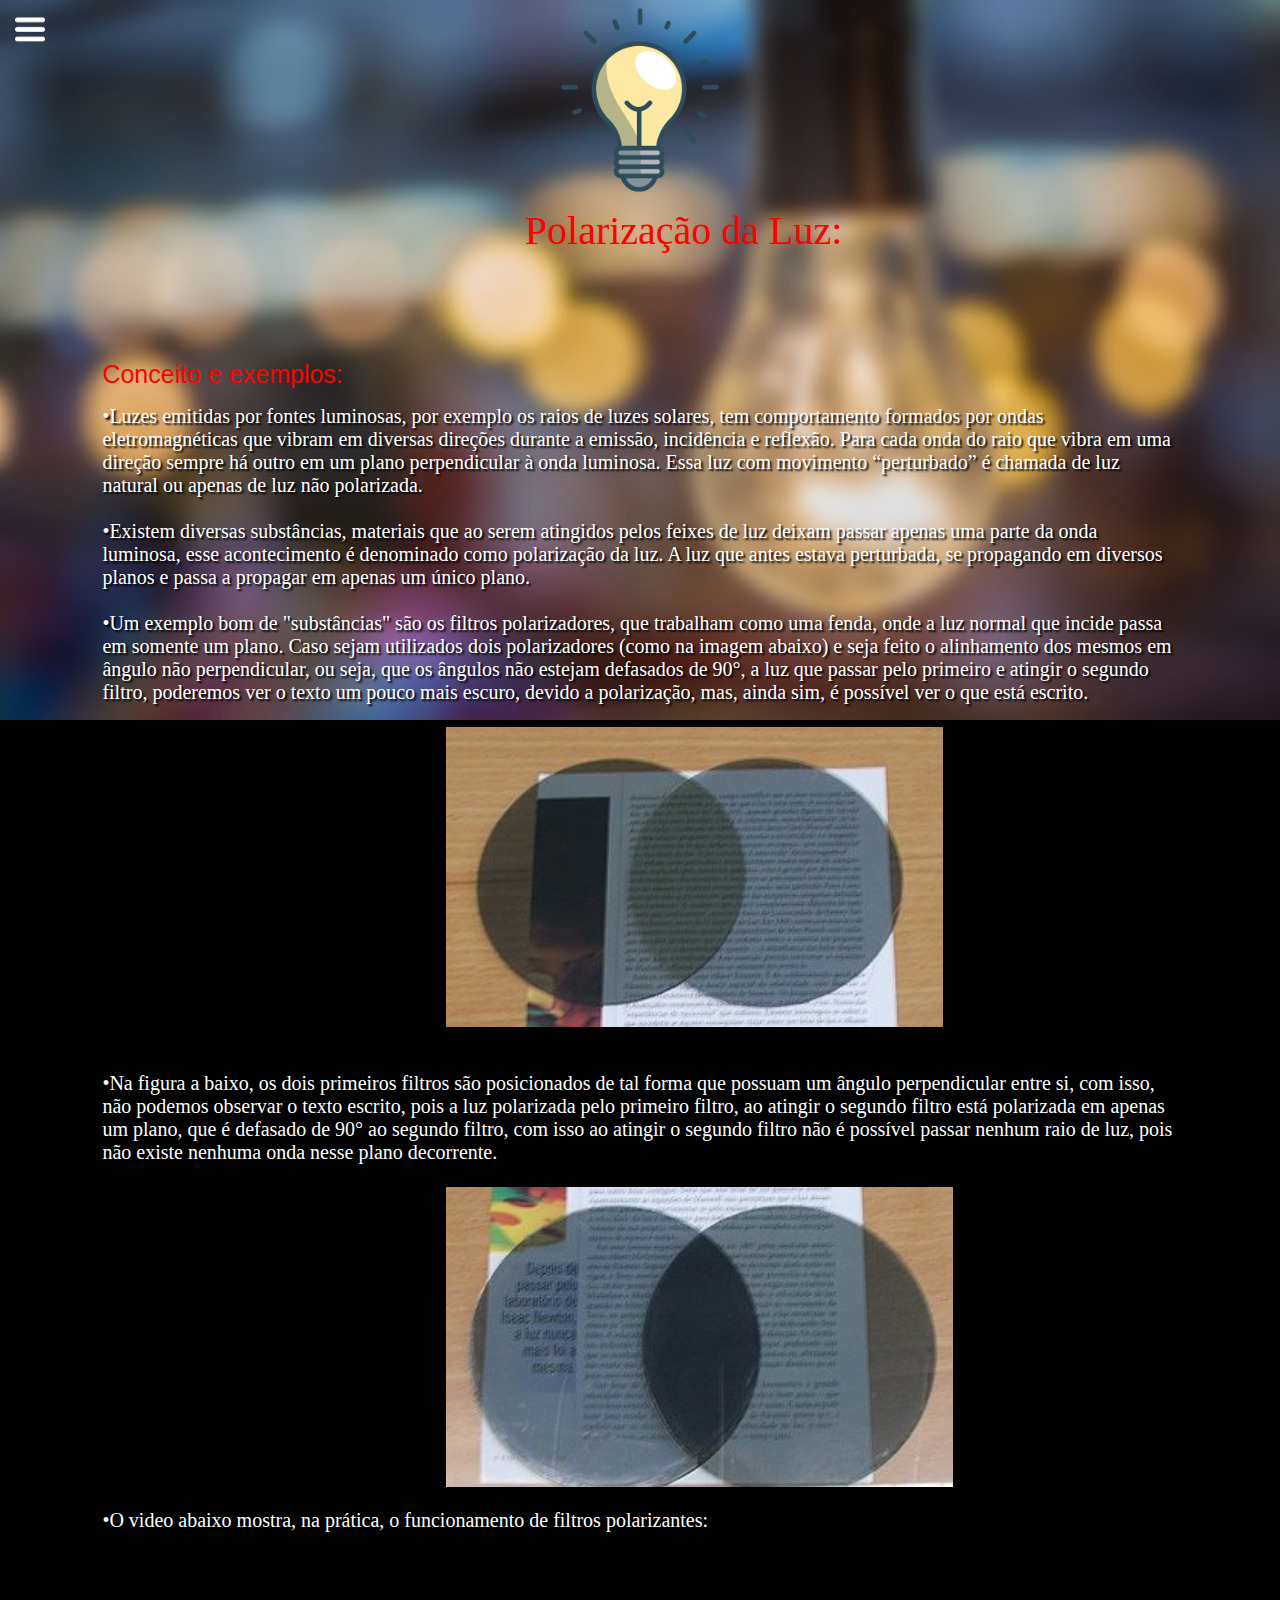
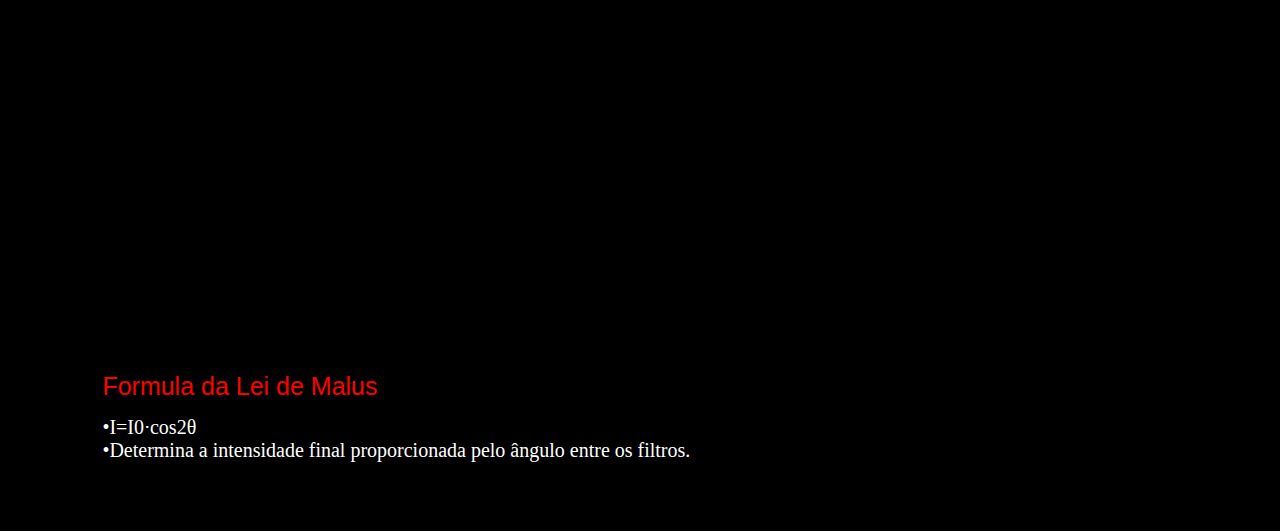
<file: index.html>
<!DOCTYPE html>
<html>
    <head>
        <meta charset ="UTF-8">
        <link rel="stylesheet" href="CSS%20Jogo.css">
        <title>Física</title>
        <link rel="shortcut icon" href="personagem.png" type="image/x-icon" />
    </head>

    <body>

            <p id="regras1">Polarização da Luz:</p>
            <p id="regras3">Conceito e exemplos:</p>
            <p id="formula">
                <br><br><br><br><br><br><br><br><br><br><br><br><br><br><br><br><br><br><br><br><br><br><br><br><br><br><br><br><br><br><br><br><br><br><br><br><br><br><br><br><br><br><br><br><br><br><br><br><br><br><br><br><br><br><br><br><br><br><br><br><br><br><br><br><br><br><br><br>
                Formula da Lei de Malus
            </p>

            <p id="regras2">•Luzes emitidas por fontes luminosas, por exemplo os raios de luzes solares, tem comportamento formados por ondas
                eletromagnéticas que vibram em diversas direções durante a emissão, incidência e reflexão. Para cada onda do raio que vibra em uma
                direção sempre há outro em um plano perpendicular à onda luminosa. Essa luz com movimento “perturbado” é chamada de luz natural ou
                apenas de luz não polarizada. <br> <br>

                •Existem diversas substâncias, materiais que ao serem atingidos pelos feixes de luz deixam passar apenas uma parte da onda luminosa, esse
                acontecimento é denominado como polarização da luz. A luz que antes estava perturbada, se propagando em diversos planos e passa a propagar
                em apenas um único plano.<br><br>

                •Um exemplo bom de "substâncias" são os filtros polarizadores, que trabalham como uma fenda, onde a luz normal que incide passa em
                somente um plano. Caso sejam utilizados dois polarizadores (como na imagem abaixo) e seja feito o alinhamento dos mesmos em ângulo não
                perpendicular, ou seja, que os ângulos não estejam defasados de 90°, a luz que passar pelo primeiro e atingir o segundo filtro, poderemos
                ver o texto um pouco mais escuro, devido a polarização, mas, ainda sim, é possível ver o que está escrito.<br><br><img src="filtro1.jpg" id="filtro1" height="300">
                <br><br><br><br><br><br><br><br><br><br><br><br><br><br><br>

                •Na figura a baixo, os dois primeiros filtros são posicionados de tal forma que possuam um ângulo perpendicular entre si, com isso,
                não podemos observar o texto escrito, pois a luz polarizada pelo primeiro filtro, ao atingir o segundo filtro está polarizada em
                apenas um plano, que é defasado de 90° ao segundo filtro, com isso ao atingir o segundo filtro não é possível passar nenhum raio
                de luz, pois não existe nenhuma onda nesse plano decorrente.<br><br> <img src="filtro2.jpg" id="filtro1" height="300">
                <br><br><br><br><br><br><br><br><br><br><br><br><br><br>

                •O video abaixo mostra, na prática, o funcionamento de filtros polarizantes:


                <iframe id="video1" width="560" height="315" src="https://www.youtube.com/embed/0jIZph3wbag" frameborder="0" allow="accelerometer; autoplay; encrypted-media; gyroscope; picture-in-picture" allowfullscreen></iframe>

                <br><br><br><br><br><br><br><br><br><br><br><br><br><br><br><br><br><br><br><br><br><br>

                •I=I0⋅cos2θ <br>
                •Determina a intensidade final proporcionada pelo ângulo entre os filtros.
                <br><br><br><br>

            </p>




            <input type="checkbox" id="check">
            <label id="icone" for="check"><img src="round.png" height="30"></label>
            <div class="barra">
                <nav>
                    <a href="index.html"><div class="link">Polarização da Luz</div></a>
                    <a href="jogo.html"><div class="link">Polarização em telas LCD</div></a>
                    <a href="Codigos.html"><div class="link">Exercícios</div></a>
                </nav>

            </div>
            <p id="titulo"><img src="personagem.png" height="200"></p>
    </body>
</html>
</file>
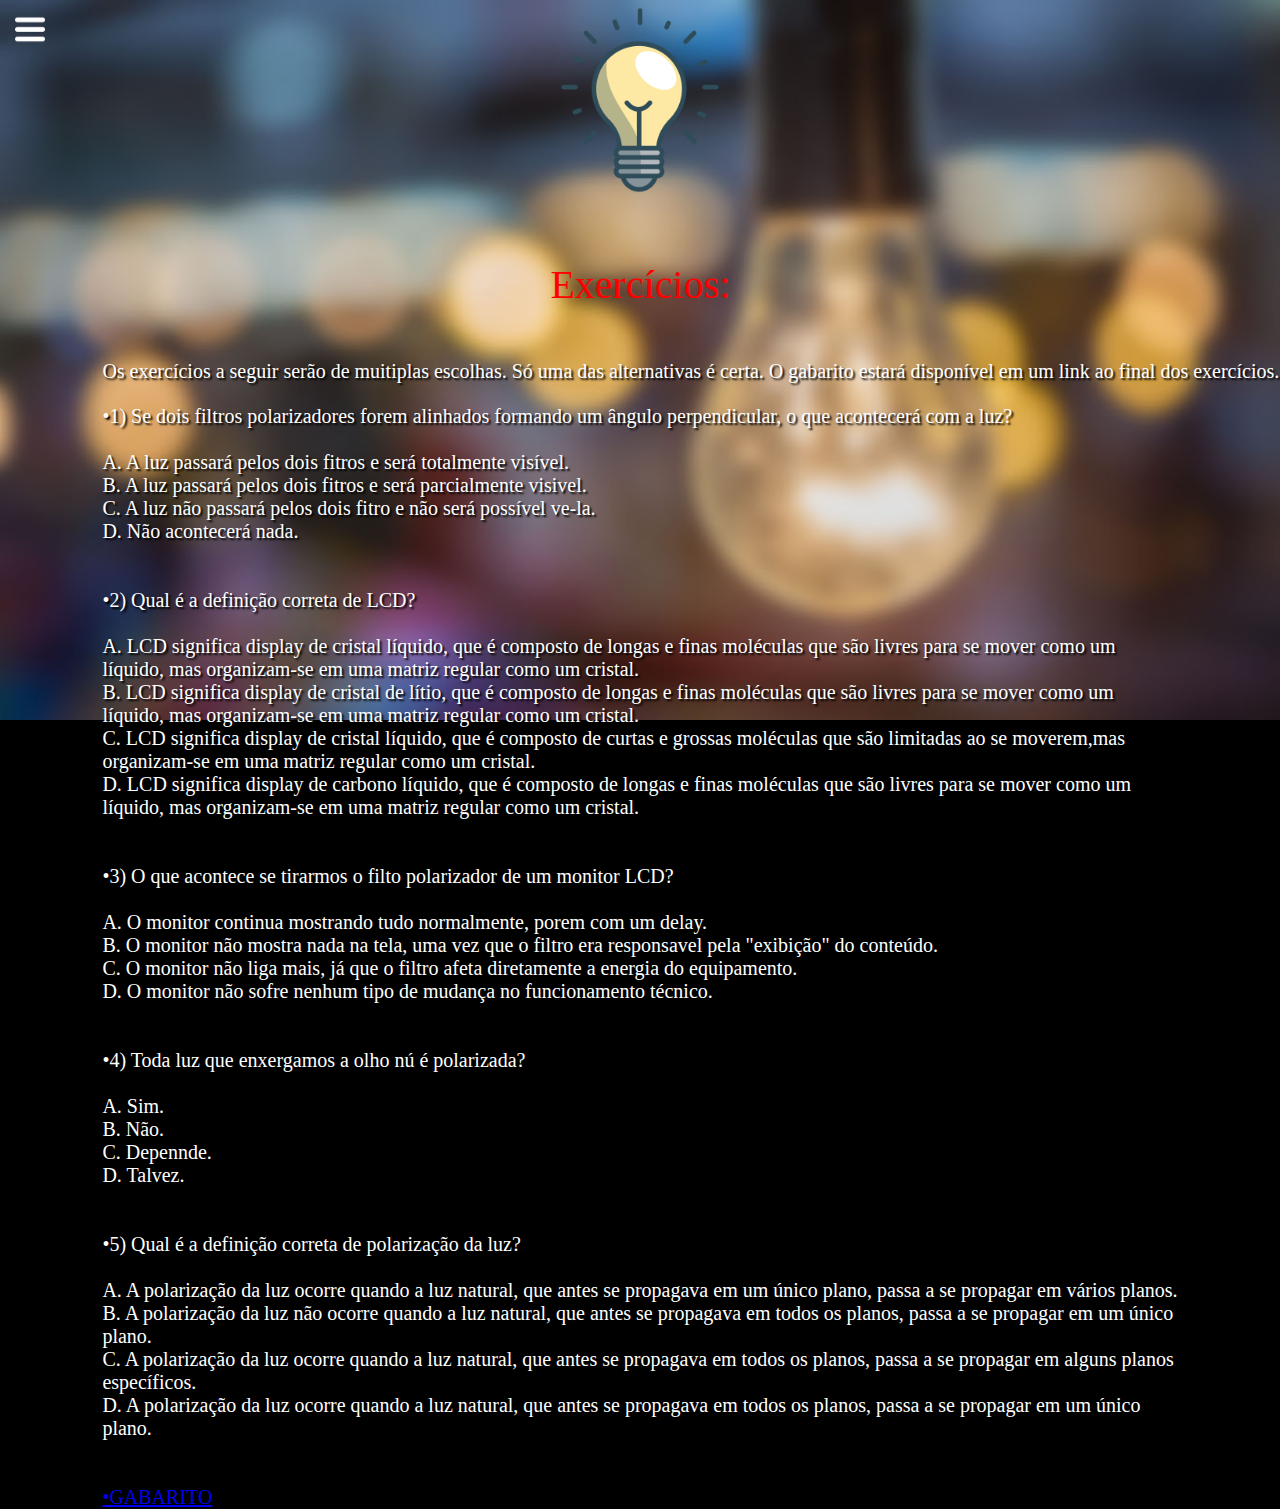
<file: Codigos.html>
<!DOCTYPE html>
<html>
    <head>
        <meta charset ="UTF-8">
        <link rel="stylesheet" href="CSS%20Jogo.css">
        <title>Física</title>
        <link rel="shortcut icon" href="personagem.png" type="image/x-icon" />
    </head>

    <body>


        <p id="regras4">Exercícios:</p>

        <p id="regras5">Os exercícios a seguir serão de muitiplas escolhas. Só uma das alternativas é certa. O gabarito estará disponível em um link ao final dos exercícios.</p>

        <p id="regras2">
            •1) Se dois filtros polarizadores forem alinhados formando um ângulo perpendicular, o que acontecerá com a luz?
            <br><br>
            A. A luz passará pelos dois fitros e será totalmente visível. <br>
            B. A luz passará pelos dois fitros e será parcialmente visivel. <br>
            C. A luz não passará pelos dois fitro e não será possível ve-la. <br>
            D. Não acontecerá nada. <br> <br> <br>

            •2) Qual é a definição correta de LCD? <br><br>
            A. LCD significa display de cristal líquido, que é composto de longas e finas moléculas que são livres para se mover como um
            líquido, mas organizam-se em uma matriz regular como um cristal.<br>
            B. LCD significa display de cristal de lítio, que é composto de longas e finas moléculas que são livres para se mover como um
            líquido, mas organizam-se em uma matriz regular como um cristal.<br>
            C. LCD significa display de cristal líquido, que é composto de curtas e grossas moléculas que são limitadas ao se moverem,mas organizam-se em uma matriz regular como um cristal.<br>
            D. LCD significa display de carbono líquido, que é composto de longas e finas moléculas que são livres para se mover como um
            líquido, mas organizam-se em uma matriz regular como um cristal.<br> <br> <br>

            •3) O que acontece se tirarmos o filto polarizador de um monitor LCD?<br><br>
            A. O monitor continua mostrando tudo normalmente, porem com um delay. <br>
            B. O monitor não mostra nada na tela, uma vez que o filtro era responsavel pela "exibição" do conteúdo.<br>
            C. O monitor não liga mais, já que o filtro afeta diretamente a energia do equipamento. <br>
            D. O monitor não sofre nenhum tipo de mudança no funcionamento técnico. <br> <br> <br>

            •4) Toda luz que enxergamos a olho nú é polarizada?<br><br>
            A. Sim. <br>
            B. Não.<br>
            C. Depennde. <br>
            D. Talvez. <br> <br> <br>

            •5) Qual é a definição correta de polarização da luz?<br><br>
            A. A polarização da luz ocorre quando a luz natural, que antes se propagava em um único plano, passa a se propagar em vários planos. <br>
            B. A polarização da luz não ocorre quando a luz natural, que antes se propagava em todos os planos, passa a se propagar em um único plano.<br>
            C. A polarização da luz ocorre quando a luz natural, que antes se propagava em todos os planos, passa a se propagar em alguns planos específicos. <br>
            D. A polarização da luz ocorre quando a luz natural, que antes se propagava em todos os planos, passa a se propagar em um único plano. <br> <br> <br>

            <a href="Gabarito.html">•GABARITO</a>

        </p>

        <input type="checkbox" id="check">
        <label id="icone" for="check"><img src="round.png" height="30"></label>
        <div class="barra">
            <nav>
                <a href="index.html"><div class="link">Polarização da Luz</div> </a>
                <a href="jogo.html"><div class="link">Polarização em telas LCD</div> </a>
                <a href="Codigos.html"><div class="link">Exercícios</div> </a>
            </nav>
        </div>
        <p id="titulo"><img src="personagem.png" height="200"></p>
    </body>
</html>
</file>
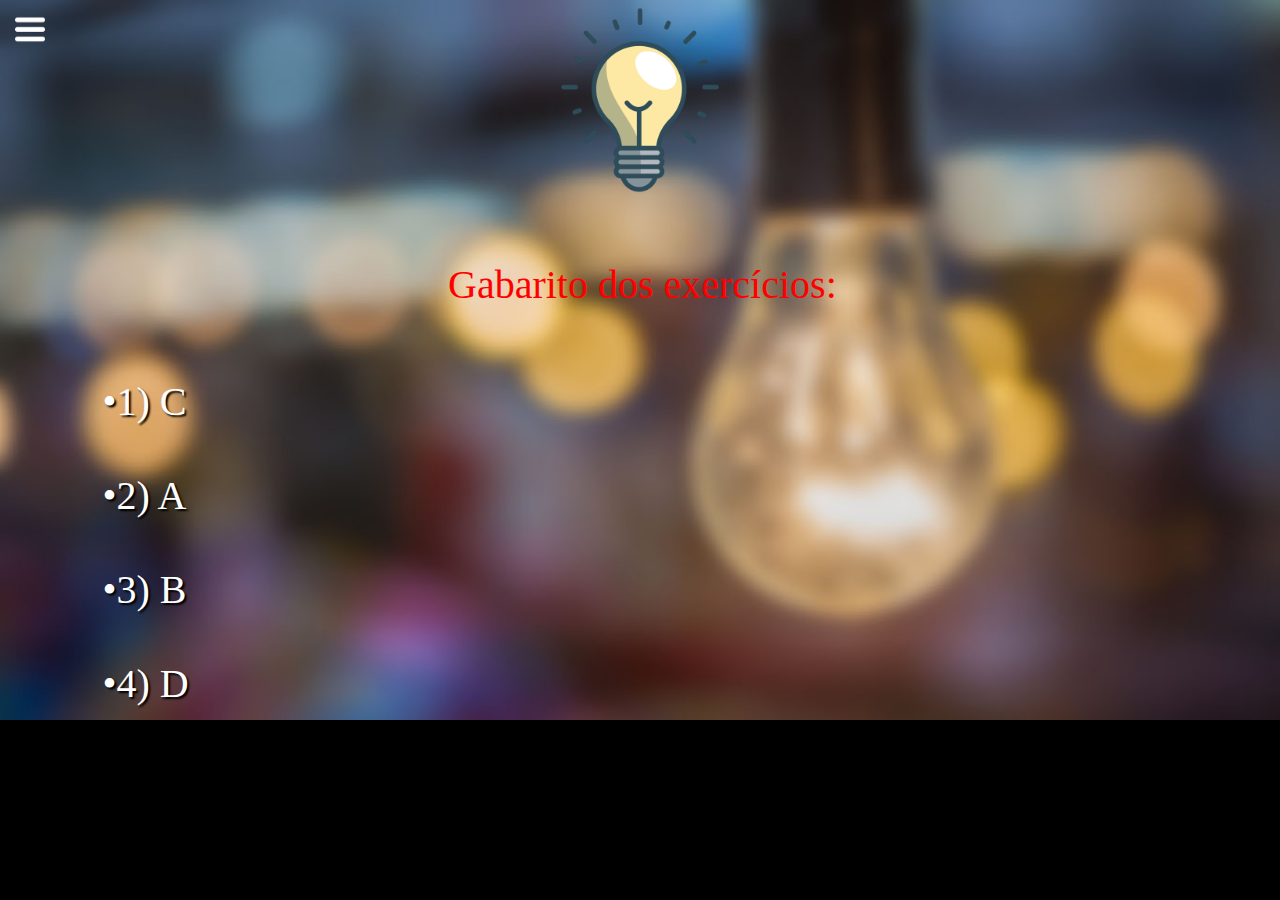
<file: Gabarito.html>
<!DOCTYPE html>
<html>

<head>
    <meta charset ="UTF-8">
    <link rel="stylesheet" href="CSS%20Jogo.css">
    <title>Física</title>
    <link rel="shortcut icon" href="personagem.png" type="image/x-icon" />
</head>

<body>


    <p id="gab">Gabarito dos exercícios:</p>

    <p id="resp">
        •1) C <br><br>
        •2) A <br><br>
        •3) B <br><br>
        •4) D <br><br>
    </p>


    <input type="checkbox" id="check">
    <label id="icone" for="check"><img src="round.png" height="30"></label>
    <div class="barra">
        <nav>
            <a href="index.html"><div class="link">Polarização da Luz</div> </a>
            <a href="jogo.html"><div class="link">Polarização em telas LCD</div> </a>
            <a href="Codigos.html"><div class="link">Exercícios</div> </a>
        </nav>
    </div>
    <p id="titulo"><img src="personagem.png" height="200"></p>

</body>
</html>
</file>
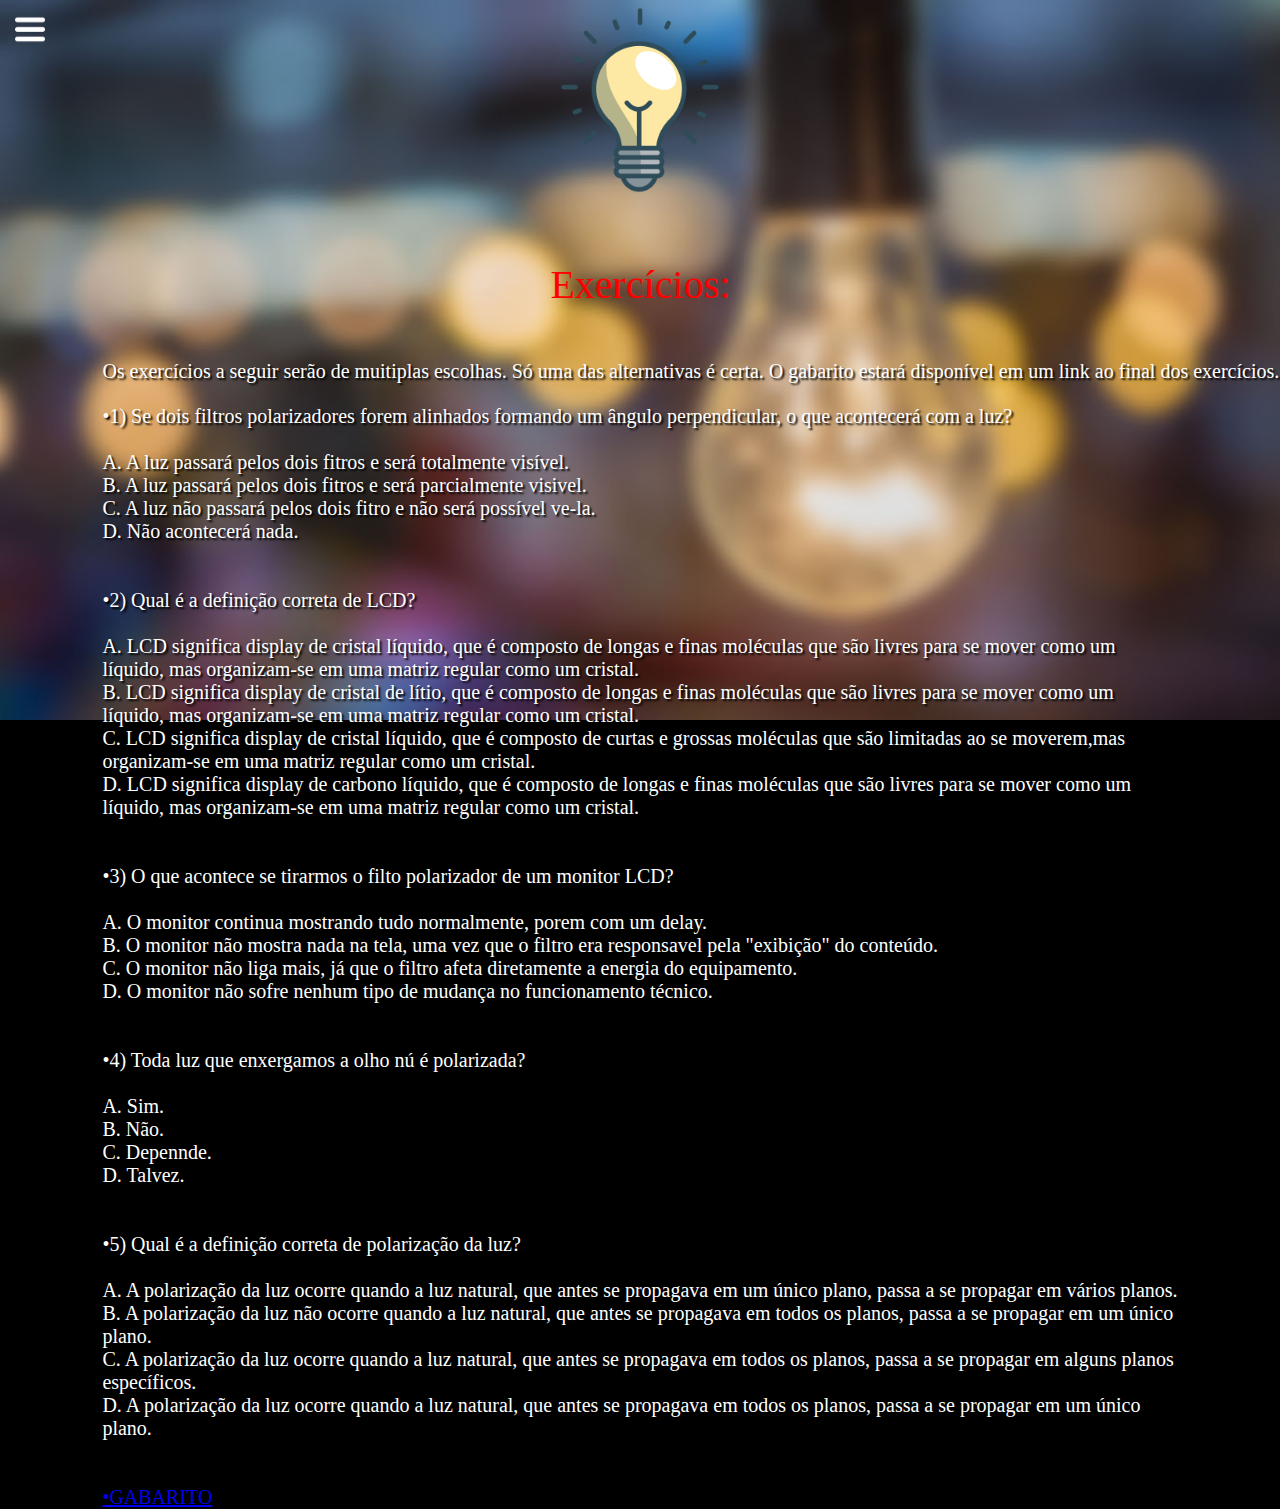
<file: index.html.html>
<!DOCTYPE html>
<html>
    <head>
        <meta charset ="UTF-8">
        <link rel="stylesheet" href="CSS%20Jogo.css">
        <title>Física</title>
        <link rel="shortcut icon" href="personagem.png" type="image/x-icon" />
    </head>

    <body>


        <p id="regras4">Exercícios:</p>

        <p id="regras5">Os exercícios a seguir serão de muitiplas escolhas. Só uma das alternativas é certa. O gabarito estará disponível em um link ao final dos exercícios.</p>

        <p id="regras2">
            •1) Se dois filtros polarizadores forem alinhados formando um ângulo perpendicular, o que acontecerá com a luz?
            <br><br>
            A. A luz passará pelos dois fitros e será totalmente visível. <br>
            B. A luz passará pelos dois fitros e será parcialmente visivel. <br>
            C. A luz não passará pelos dois fitro e não será possível ve-la. <br>
            D. Não acontecerá nada. <br> <br> <br>

            •2) Qual é a definição correta de LCD? <br><br>
            A. LCD significa display de cristal líquido, que é composto de longas e finas moléculas que são livres para se mover como um
            líquido, mas organizam-se em uma matriz regular como um cristal.<br>
            B. LCD significa display de cristal de lítio, que é composto de longas e finas moléculas que são livres para se mover como um
            líquido, mas organizam-se em uma matriz regular como um cristal.<br>
            C. LCD significa display de cristal líquido, que é composto de curtas e grossas moléculas que são limitadas ao se moverem,mas organizam-se em uma matriz regular como um cristal.<br>
            D. LCD significa display de carbono líquido, que é composto de longas e finas moléculas que são livres para se mover como um
            líquido, mas organizam-se em uma matriz regular como um cristal.<br> <br> <br>

            •3) O que acontece se tirarmos o filto polarizador de um monitor LCD?<br><br>
            A. O monitor continua mostrando tudo normalmente, porem com um delay. <br>
            B. O monitor não mostra nada na tela, uma vez que o filtro era responsavel pela "exibição" do conteúdo.<br>
            C. O monitor não liga mais, já que o filtro afeta diretamente a energia do equipamento. <br>
            D. O monitor não sofre nenhum tipo de mudança no funcionamento técnico. <br> <br> <br>

            •4) Toda luz que enxergamos a olho nú é polarizada?<br><br>
            A. Sim. <br>
            B. Não.<br>
            C. Depennde. <br>
            D. Talvez. <br> <br> <br>

            •5) Qual é a definição correta de polarização da luz?<br><br>
            A. A polarização da luz ocorre quando a luz natural, que antes se propagava em um único plano, passa a se propagar em vários planos. <br>
            B. A polarização da luz não ocorre quando a luz natural, que antes se propagava em todos os planos, passa a se propagar em um único plano.<br>
            C. A polarização da luz ocorre quando a luz natural, que antes se propagava em todos os planos, passa a se propagar em alguns planos específicos. <br>
            D. A polarização da luz ocorre quando a luz natural, que antes se propagava em todos os planos, passa a se propagar em um único plano. <br> <br> <br>

            <a href="Gabarito.html">•GABARITO</a>

        </p>

        <input type="checkbox" id="check">
        <label id="icone" for="check"><img src="round.png" height="30"></label>
        <div class="barra">
            <nav>
                <a href="Como%20Jogar.html"><div class="link">Polarização da Luz</div> </a>
                <a href="jogo.html"><div class="link">Polarização em telas LCD</div> </a>
                <a href="Codigos.html"><div class="link">Exercícios</div> </a>
            </nav>
        </div>
        <p id="titulo"><img src="personagem.png" height="200"></p>
    </body>
</html>
</file>
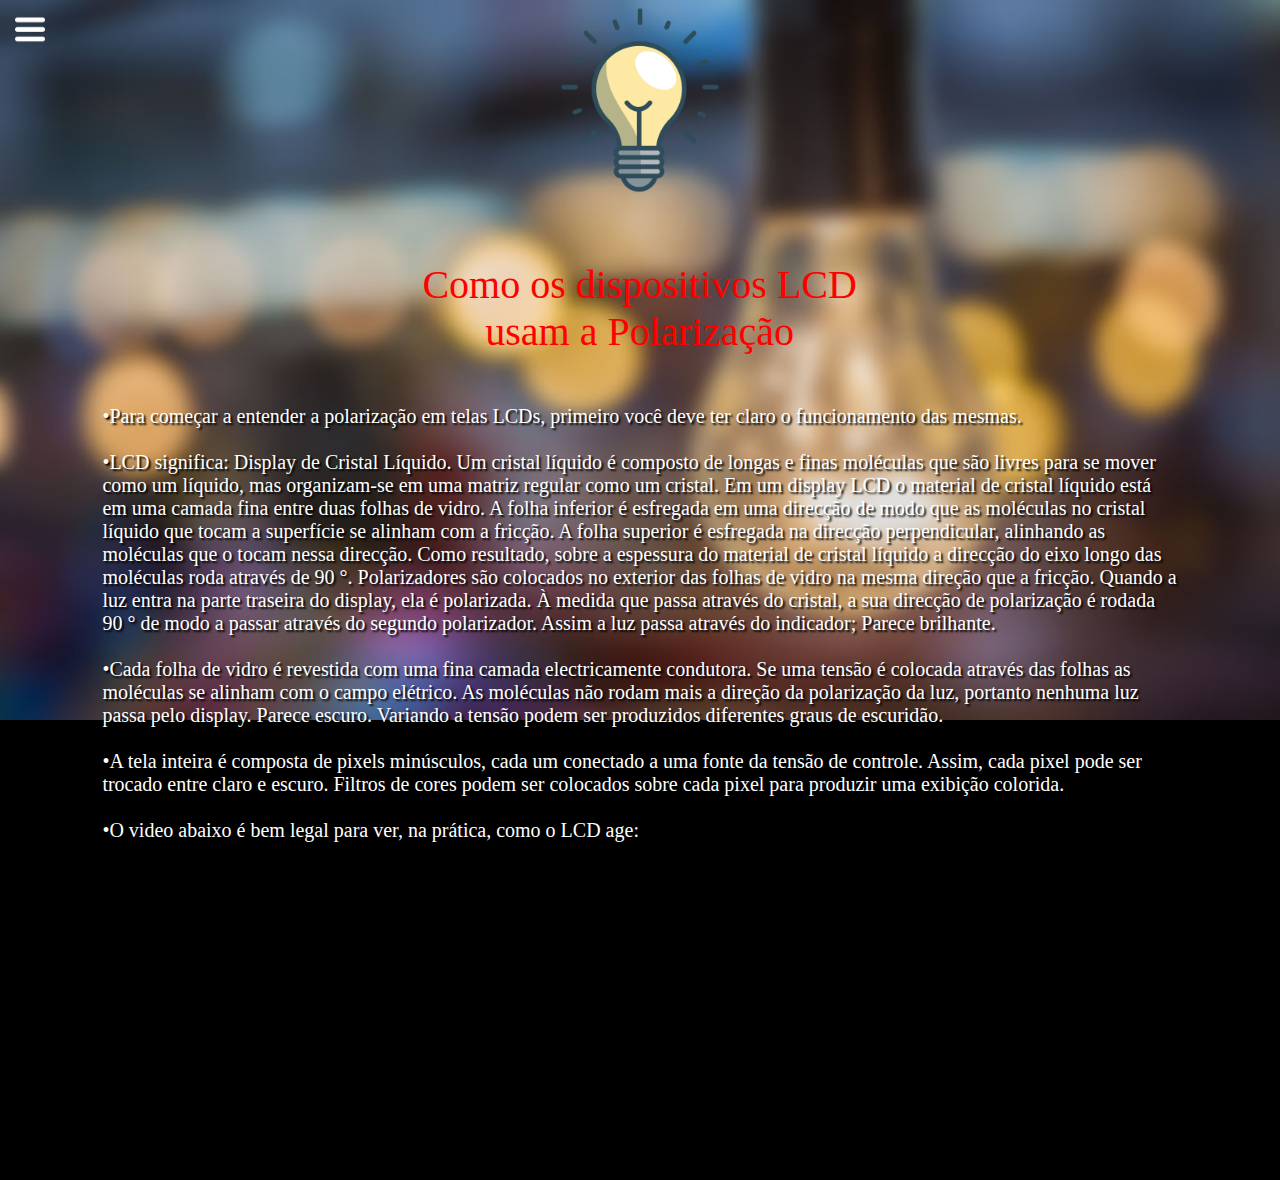
<file: jogo.html>
<!DOCTYPE html>
<html>
        <head>
            <meta charset ="UTF-8">
            <link rel="stylesheet" href="CSS%20Jogo.css">
            <title>Física</title>
            <link rel="shortcut icon" href="personagem.png" type="image/x-icon" />
        </head>

        <body>



            <p id="LCD">Como os dispositivos LCD <br> usam a Polarização</p>
            <p id="regras2">•Para começar a entender a polarização em telas LCDs, primeiro você deve ter claro o funcionamento das mesmas.
                <br> <br>
                •LCD significa: Display de Cristal Líquido. Um cristal líquido é composto de longas e finas moléculas que são livres para se mover
                como um líquido, mas organizam-se em uma matriz regular como um cristal. Em um display LCD o material de cristal líquido está em uma
                camada fina entre duas folhas de vidro. A folha inferior é esfregada em uma direcção de modo que as moléculas no cristal líquido que
                tocam a superfície se alinham com a fricção. A folha superior é esfregada na direcção perpendicular, alinhando as moléculas que o tocam
                nessa direcção. Como resultado, sobre a espessura do material de cristal líquido a direcção do eixo longo das moléculas roda através de
                90 °. Polarizadores são colocados no exterior das folhas de vidro na mesma direção que a fricção. Quando a luz entra na parte traseira
                do display, ela é polarizada. À medida que passa através do cristal, a sua direcção de polarização é rodada 90 ° de modo a passar através
                do segundo polarizador. Assim a luz passa através do indicador; Parece brilhante.
                <br><br>
                •Cada folha de vidro é revestida com uma fina camada electricamente condutora. Se uma tensão é colocada através das folhas as moléculas se
                alinham com o campo elétrico. As moléculas não rodam mais a direção da polarização da luz, portanto nenhuma luz passa pelo display. Parece
                escuro. Variando a tensão podem ser produzidos diferentes graus de escuridão.
                <br><br>
                •A tela inteira é composta de pixels minúsculos, cada um conectado a uma fonte da tensão de controle. Assim, cada pixel pode ser trocado
                entre claro e escuro. Filtros de cores podem ser colocados sobre cada pixel para produzir uma exibição colorida.
                <br><br>
                •O video abaixo é bem legal para ver, na prática, como o LCD age: <br><br>

                <iframe id="video2" width="560" height="315" src="https://www.youtube.com/embed/KsQ9qN634As" frameborder="0" allow="accelerometer; autoplay; encrypted-media; gyroscope; picture-in-picture" allowfullscreen></iframe>
            </p>

            <input type="checkbox" id="check">
            <label id="icone" for="check"><img src="round.png" height="30"></label>
            <div class="barra">
                <nav>
                    <a href="index.html"><div class="link">Polarização da Luz</div> </a>
                    <a href="jogo.html"><div class="link">Polarização em telas LCD</div> </a>
                    <a href="Codigos.html"><div class="link">Exercícios</div> </a>
                </nav>
            </div>
            <p id="titulo"><img src="personagem.png" height="200"></p>

        </body>
</html>
</file>
